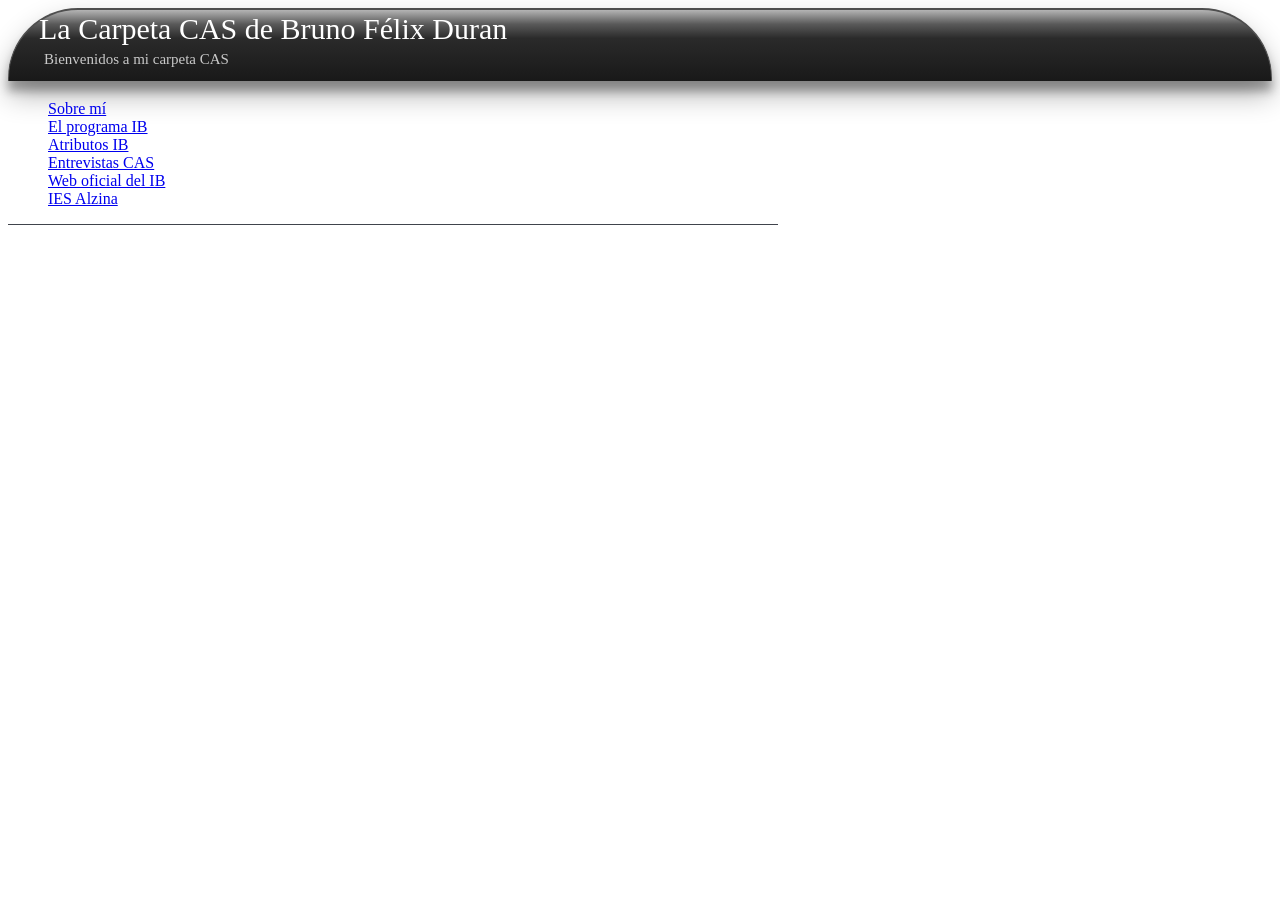
<file: index.html>
<!DOCTYPE html>
<html>
    <head>
        <title>Buttons Testing</title>
        <link rel="stylesheet" href="styles/index.css">
        
    </head>
    <body>
        
        <header class="main-header">
            <div class="header-logo-text">
                <div class="header-text">
                    <span class="header-title">La Carpeta CAS de Bruno Félix Duran</span>
                    
                    <span class="header-motto">
                        Bienvenidos a mi carpeta CAS
                    </span>
                </div>
            </div>
        </header>
        <div id="nav-main">
            <dl>
                <dd>
                    <a href="outdated/AboutMe.html">Sobre mí</a>
                </dd>
                <dd>
                    <a href="outdated/QueEsIB.html">El programa IB</a>
                </dd>
                <dd>
                    <a href="outdated/AtributsIB.html">Atributos IB</a>
                </dd>
                <dd>
                    <a href="outdated/PrimeraEntrevista.html">Entrevistas CAS</a>
                </dd>
                <dd>
                    <a href="https://www.ibo.org/es/">Web oficial del IB</a>
                </dd>
                <dd>
                    <a href="https://www.alzina.cat/">IES Alzina</a>
                </dd>
            </dl>
        </div>
    </body>
</html>
</file>
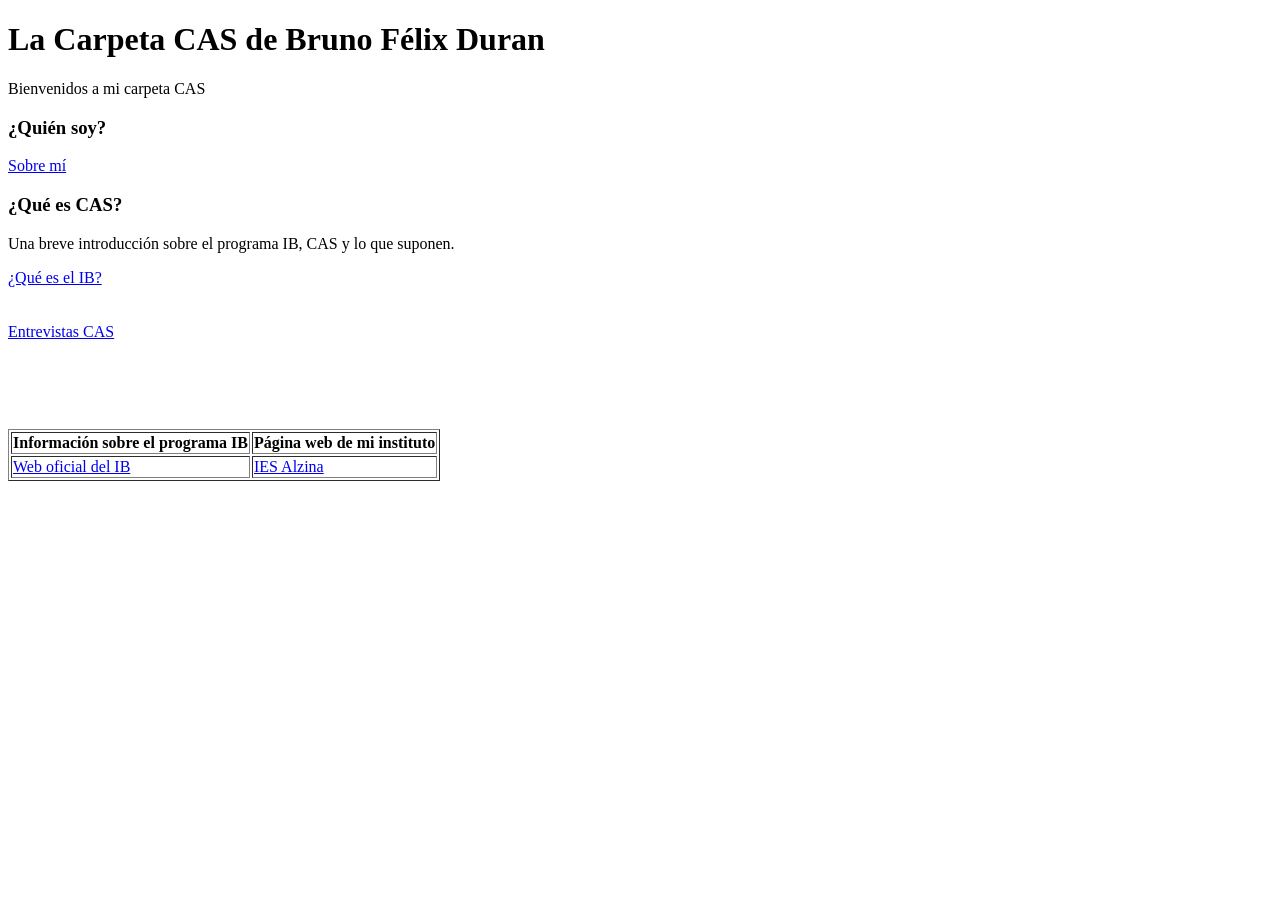
<file: outdated/index.html>
<!DOCTYPE html>
	<html>
		<head>
			<title>Carpeta CAS de Bruno Felix</title>
			<h1>La Carpeta CAS de Bruno Félix Duran</h1>
			<p>Bienvenidos a mi carpeta CAS</p>
		
		</head>
		<body>  
			<h3>¿Quién soy?</h3>
				<a href="AboutMe.html">Sobre mí</a>
			<h3>¿Qué es CAS?</h3>
				<p>Una breve introducción sobre el programa IB, CAS y lo que suponen.<p>
				<a href="QueEsIB.html">¿Qué es el IB?</a>
			<br>
			<br>
			<br>
				<a href="PrimeraEntrevista.html">Entrevistas CAS</a>
		</body>
			<br>
			<br>
			<br>
			<br>
			<br>
		<bottom>
			<table border="1">
				<tr>
					<th>Información sobre el programa IB</th>
					<th>Página web de mi instituto</th>
				</tr>
				<tr>
					<td>
						<a href="https://www.ibo.org/es/">Web oficial del IB</a>
					</td>
					<td>
						<a href="https://www.alzina.cat/">IES Alzina</a>
					</td>
				</tr>
			</table>
		</bottom>
	</html>
</file>
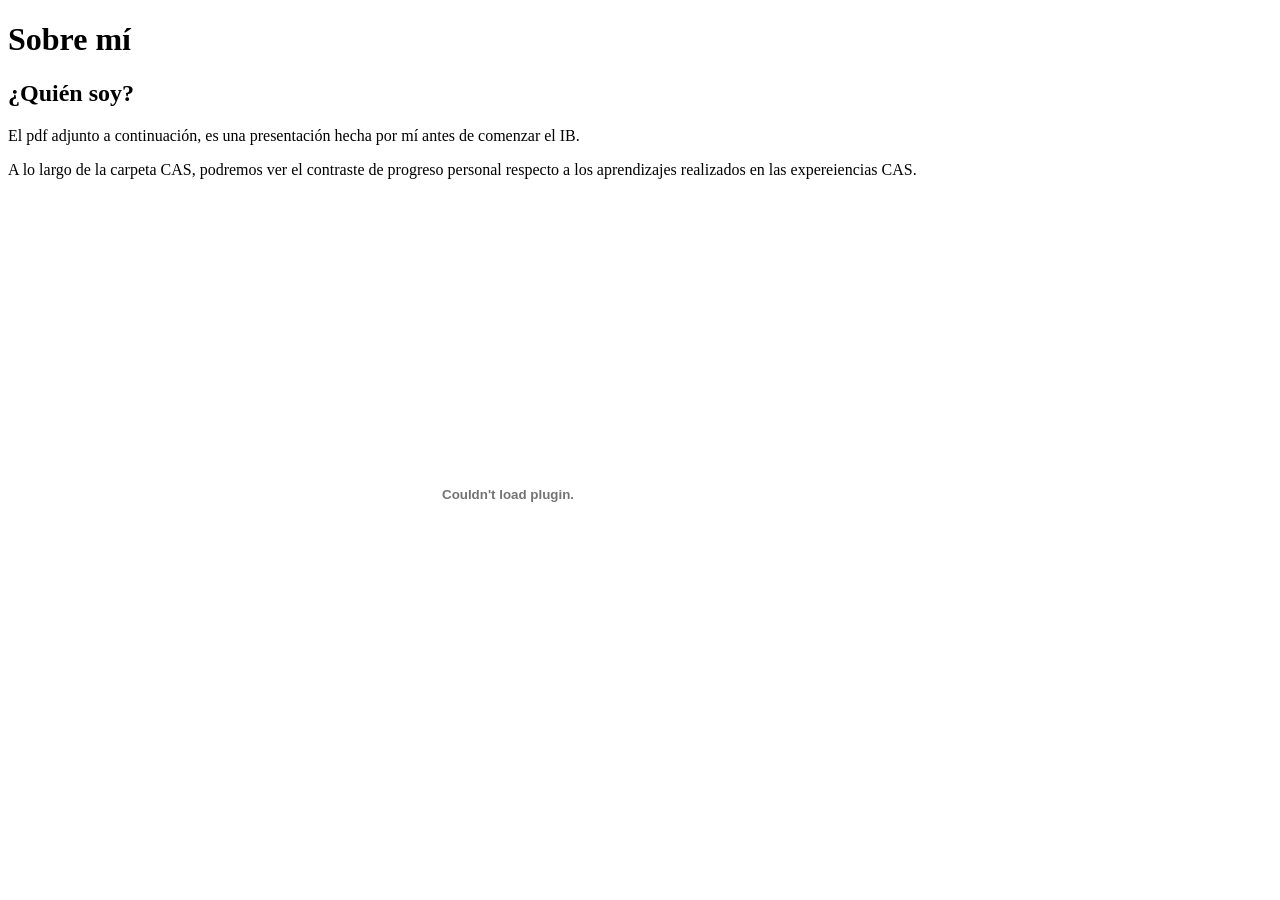
<file: outdated/AboutMe.html>
<!DOCTYPE html>
	<html>
		<head>
			<title>AboutMe</title>
				<h1>Sobre mí</h1>
		</head>
		<body>
			<h2>¿Quién soy?</h2>
			<p>El pdf adjunto a continuación, es una presentación hecha por mí antes de comenzar el IB.</p>
			<p>A lo largo de la carpeta CAS, podremos ver el contraste de progreso personal respecto a los aprendizajes realizados en las expereiencias CAS.</p>
			<embed src="Presentacion_Inicial_BrunoFelix.pdf" type="application/pdf" width="1000" height="600">
		</body>
	</html>
</file>
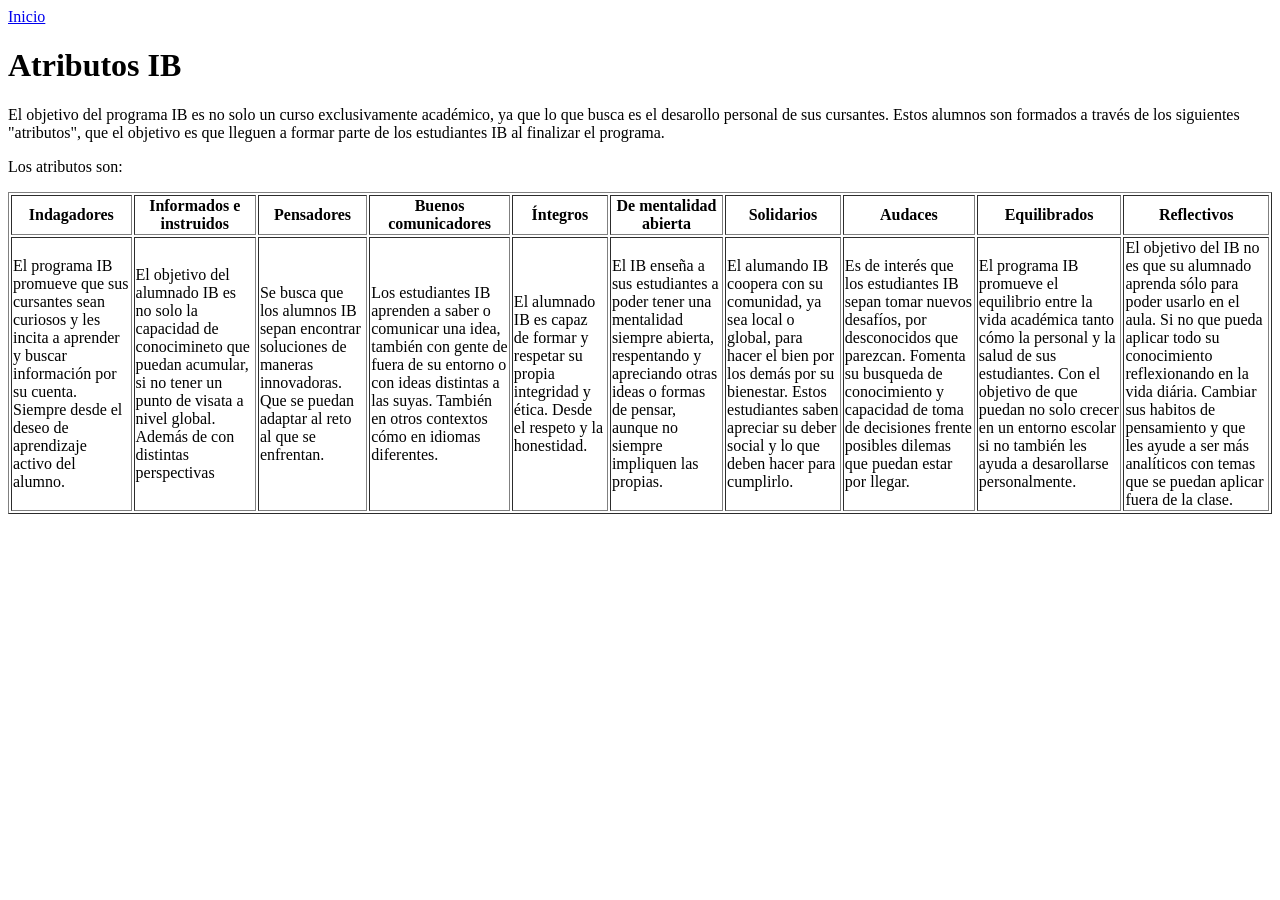
<file: outdated/AtributsIB.html>
<!DOCTYPE html>
	<html>
		<head>
			<title>Atributos IB</title>
			<a href="index.html">Inicio</a>
			<h1>Atributos IB</h1>
			<p>El objetivo del programa IB es no solo un curso exclusivamente académico, ya que lo que busca es el desarollo personal de sus cursantes. Estos alumnos son formados a través de los siguientes "atributos", que el objetivo es que lleguen a formar parte de los estudiantes IB al finalizar el programa.</p>
			<p>Los atributos son:</p>
		</head>		
		<body>
			<table border="1">
			<tr>
				<th>Indagadores</th>
				<th>Informados e instruidos</th>
				<th>Pensadores</th>
				<th>Buenos comunicadores</th>
				<th>Íntegros</th>
				<th>De mentalidad abierta</th>
				<th>Solidarios</th>
				<th>Audaces</th>
				<th>Equilibrados</th>
				<th>Reflectivos</th>
			</tr>
			<tr>
				<td>El programa IB promueve que sus cursantes sean curiosos y les incita a aprender y buscar información por su cuenta. Siempre desde el deseo de aprendizaje activo del alumno.</td>
				<td>El objetivo del alumnado IB es no solo la capacidad de conocimineto que puedan acumular, si no tener un punto de visata a nivel global. Además de con distintas perspectivas</td>
				<td>Se busca que los alumnos IB sepan encontrar soluciones de maneras innovadoras. Que se puedan adaptar al reto al que se enfrentan.</td>
				<td>Los estudiantes IB aprenden a saber o comunicar una idea, también con gente de fuera de su entorno o  con ideas distintas a las suyas. También en otros contextos cómo en idiomas diferentes.</td>
				<td>El alumnado IB es capaz de formar y respetar su propia integridad y ética. Desde el respeto y la honestidad.</td>
				<td>El IB enseña a sus estudiantes a poder tener una mentalidad siempre abierta, respentando y apreciando otras ideas o formas de pensar, aunque no siempre impliquen las propias.</td>
				<td>El alumando IB coopera con su comunidad, ya sea local o global, para hacer el bien por los demás por su bienestar. Estos estudiantes saben apreciar su deber social y lo que deben hacer para cumplirlo.</td>
				<td>Es de interés que los estudiantes IB sepan tomar nuevos desafíos, por desconocidos que parezcan. Fomenta su busqueda de conocimiento y capacidad de toma de decisiones frente posibles dilemas que puedan estar por llegar.</td>
				<td>El programa IB promueve el equilibrio entre la vida académica tanto cómo la personal y la salud de sus estudiantes. Con el objetivo de que puedan no solo crecer en un entorno escolar si no también les ayuda a desarollarse personalmente.</td>
				<td>El objetivo del IB no es que su alumnado aprenda sólo para poder usarlo en el aula. Si no que pueda aplicar todo su conocimiento reflexionando en la vida diária. Cambiar sus habitos de pensamiento y que les ayude a ser más analíticos con temas que se puedan aplicar fuera de la clase.</td>
			</tr>
			<!-- <tr> -->
				<!-- <td>adwdadas</td> -->
				<!-- <td>adwdasdda</td> -->
				<!-- <td>wdasdwa</td> -->
				<!-- <td>wdadwdasdw</td> -->
				<!-- <td>dwadwwfa</td> -->
				<!-- <td>hjdawdawda</td> -->
				<!-- <td>wdaddawsd</td> -->
			<!-- </tr> -->
		</table>
		</body>
	</html>
</file>
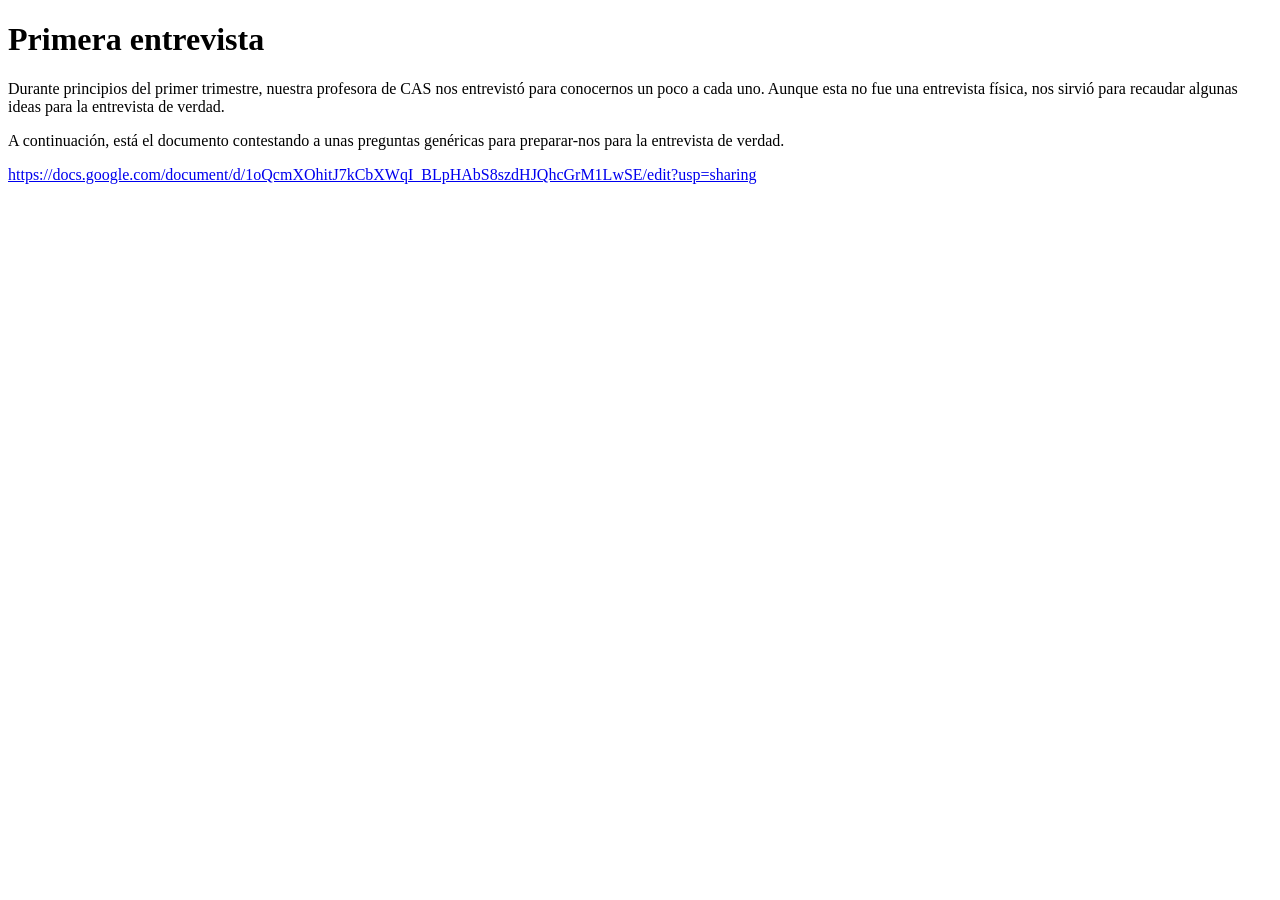
<file: outdated/PrimeraEntrevista.html>
<!DOCTYPE html>
	<html>
		<head>
			<title>1aEntrevista</title>
			<h1>Primera entrevista</h1>
		</head>
		<body>
			<p>Durante principios del primer trimestre, nuestra profesora de CAS nos entrevistó para conocernos un poco a cada uno.
				Aunque esta no fue una entrevista física, nos sirvió para recaudar algunas ideas para la entrevista de verdad.
			</p>
			<p>
				A continuación, está el documento contestando a unas preguntas genéricas para preparar-nos para la entrevista de verdad.
			</p>
			<a href="https://docs.google.com/document/d/1oQcmXOhitJ7kCbXWqI_BLpHAbS8szdHJQhcGrM1LwSE/edit?usp=sharing">
			https://docs.google.com/document/d/1oQcmXOhitJ7kCbXWqI_BLpHAbS8szdHJQhcGrM1LwSE/edit?usp=sharing</a>
		</body>
	</html>
</file>
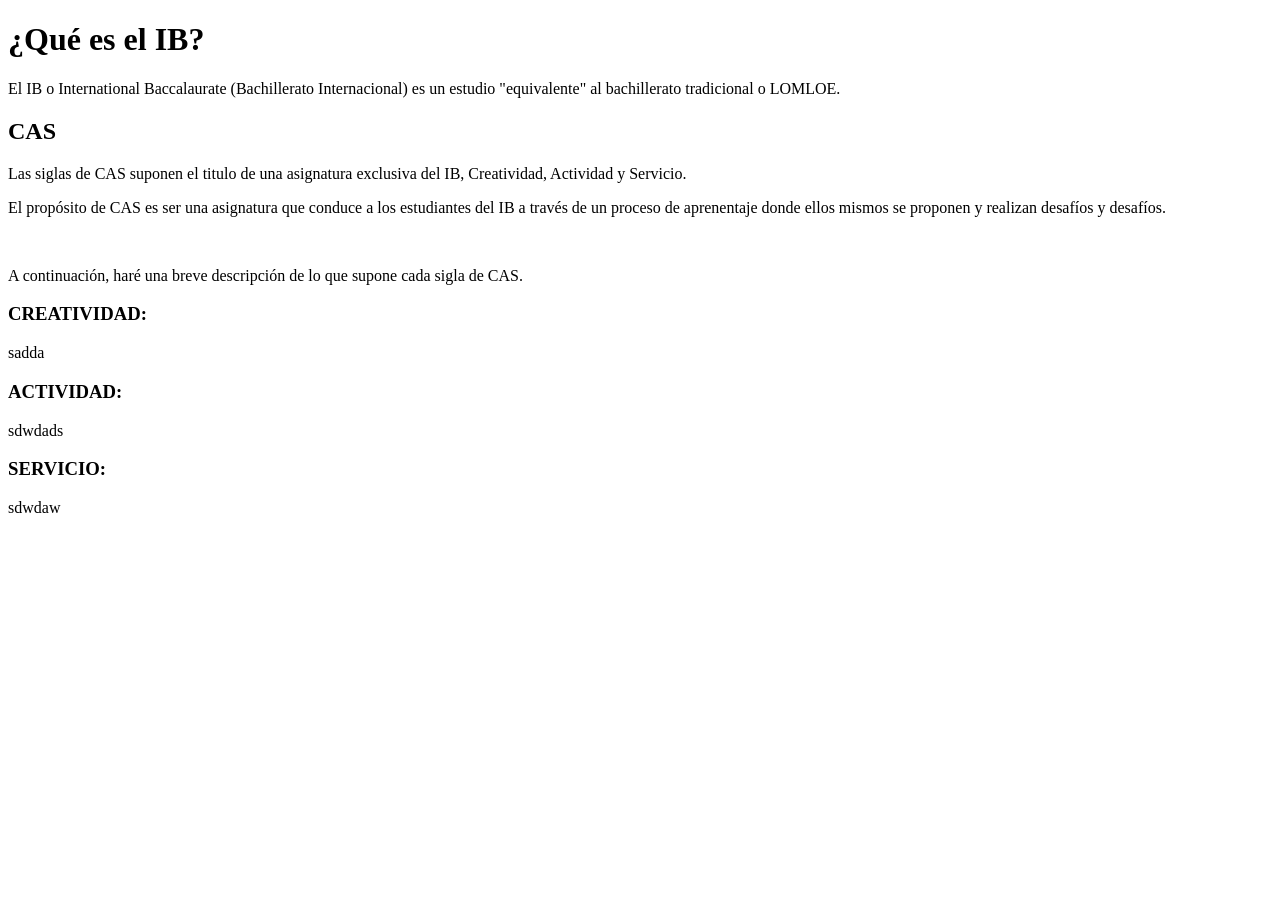
<file: outdated/QueEsIB.html>
<!DOCTYPE html>
	<html>
		<head>
			<title>Que es el IB</title>
				<h1>¿Qué es el IB?</h1>
					<p>El IB o International Baccalaurate (Bachillerato Internacional) es un estudio "equivalente" al bachillerato tradicional o LOMLOE.</p>
				<h2>CAS</h2>
					<p>Las siglas de CAS suponen el titulo de una asignatura exclusiva del IB, Creatividad, Actividad y Servicio.</p>
					<p>El propósito de CAS es ser una asignatura que conduce a los estudiantes del IB a través de un proceso de aprenentaje
						donde ellos mismos se proponen y realizan desafíos y desafíos.</p>
						<br>
					<p>A continuación, haré una breve descripción de lo que supone cada sigla de CAS.</p>
				<h3>CREATIVIDAD:</h3>
					<p>sadda</p>
				<h3>ACTIVIDAD:</h3>
					<p>sdwdads</p>
				<h3>SERVICIO:</h3>
					<p>sdwdaw</p>
		</head>
	</html>
</file>
<file: styles/index.css>
div {
    display: block;
    unicode-bidi: isolate;
}

.main-header {
    background: linear-gradient(180deg, rgba(172, 172, 172, 0.9) 0, rgba(71, 71, 71, .9) 20%, rgba(19, 19, 19, .9) 40%, rgba(7, 7, 7, .93) 100%);
    color: white;
    font-size: 26px;
    border-right: 1px solid #4e4e4e;
    border-left: 1px solid #4e4e4e;
    border-top: 2px solid #4e4e4e;
    border-radius: 70px 70px 0 0;
    padding: 10px 10px 10px 30px;
    box-shadow: rgba(0, 0, 0, .3) 0 14px 28px, rgba(0, 0, 0, .3) 0 10px 10px;
    justify-content: space-between;
    flex-wrap: wrap;
}

.header-logo-text {
    display: flex;
    align-items: center;
}

.header-title {
    color: #fff;
    display: block;
    font-size: 30px;
    margin: -8px 0 -5px;
}

.header-motto {
    color: #c9c9c9;
    margin-left: 5px;
    font-size: 15px;
}

#nav-main {
    width: 770px;
    min-height: 38px;
    float: left;
    background: none;
    margin: 3px 0 0 0;
    border-bottom: solid 1px #40444c;
}

.quick-bar {
    display: block;
    margin-block-start: 1em;
    margin-block-end: 1em;
    unicode-bidi: isolate;
}

dl
{
    display: block;
    margin-block-start: 1em;
    margin-block-end: 1em;
    unicode-bidi: isolate;
}
</file>
